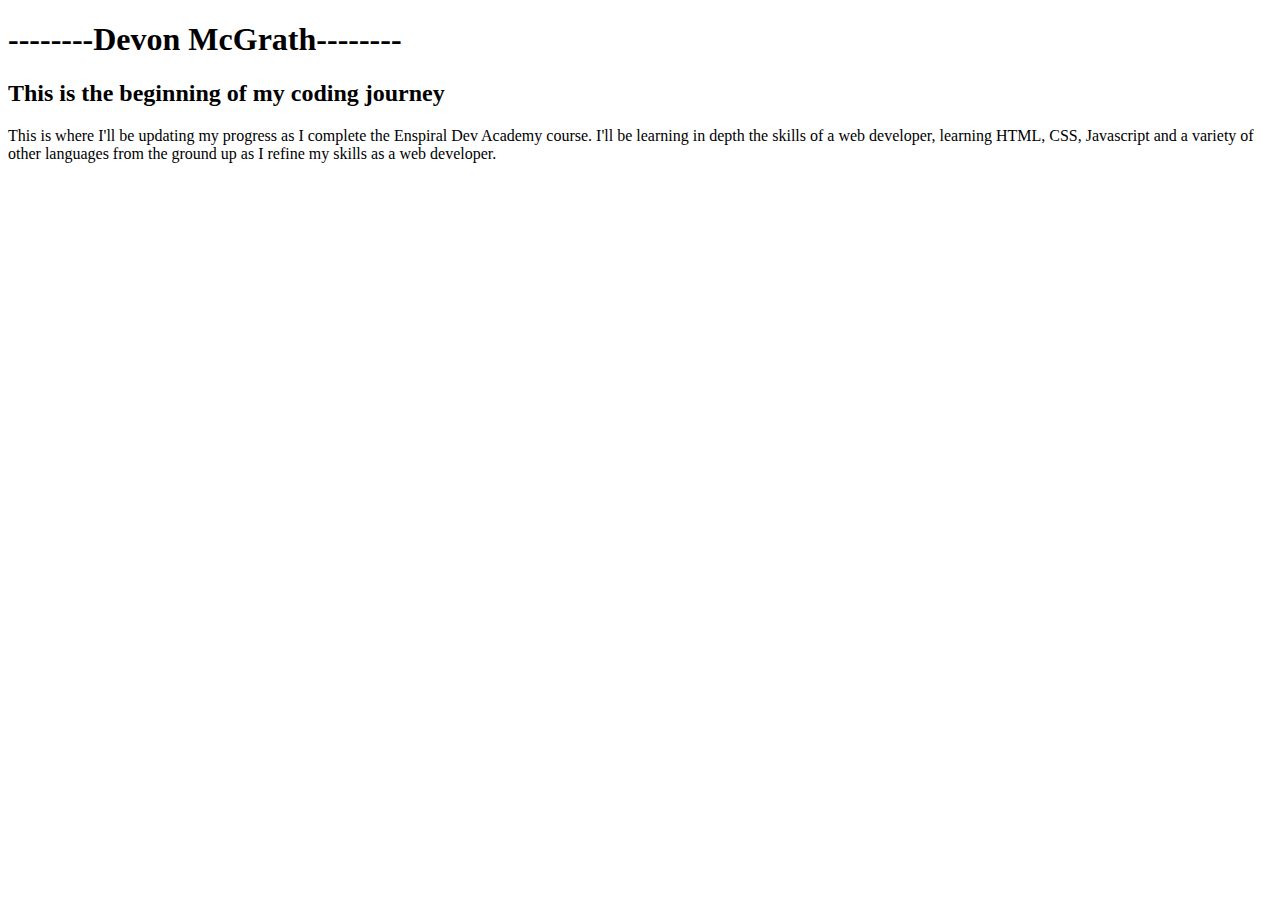
<file: index.html>
<!DOCTYPE html>
<html>
  <head>
    <title>Totally not a title</title>
    <meta charset="UTF-8">
    <link href="styles/main.css" rel="stylesheet" type="text/css">
  </head>
  
  <body>
    <h1>--------Devon McGrath--------</h1>
    <h2>This is the beginning of my coding journey</h2>
    
    
    <p>
      This is where I'll be updating my progress as I complete the Enspiral Dev Academy course. I'll be learning in depth the skills of a web developer, learning HTML, CSS, Javascript and a variety of other languages from the ground up as I refine my skills as a web developer.
    </p>
 
    
    <!-- this is a comment. -->
  
  </body>
</html>
</file>
<file: styles/main.css>
body {
	
}

h1 {

}

h2 {

	
}
</file>
